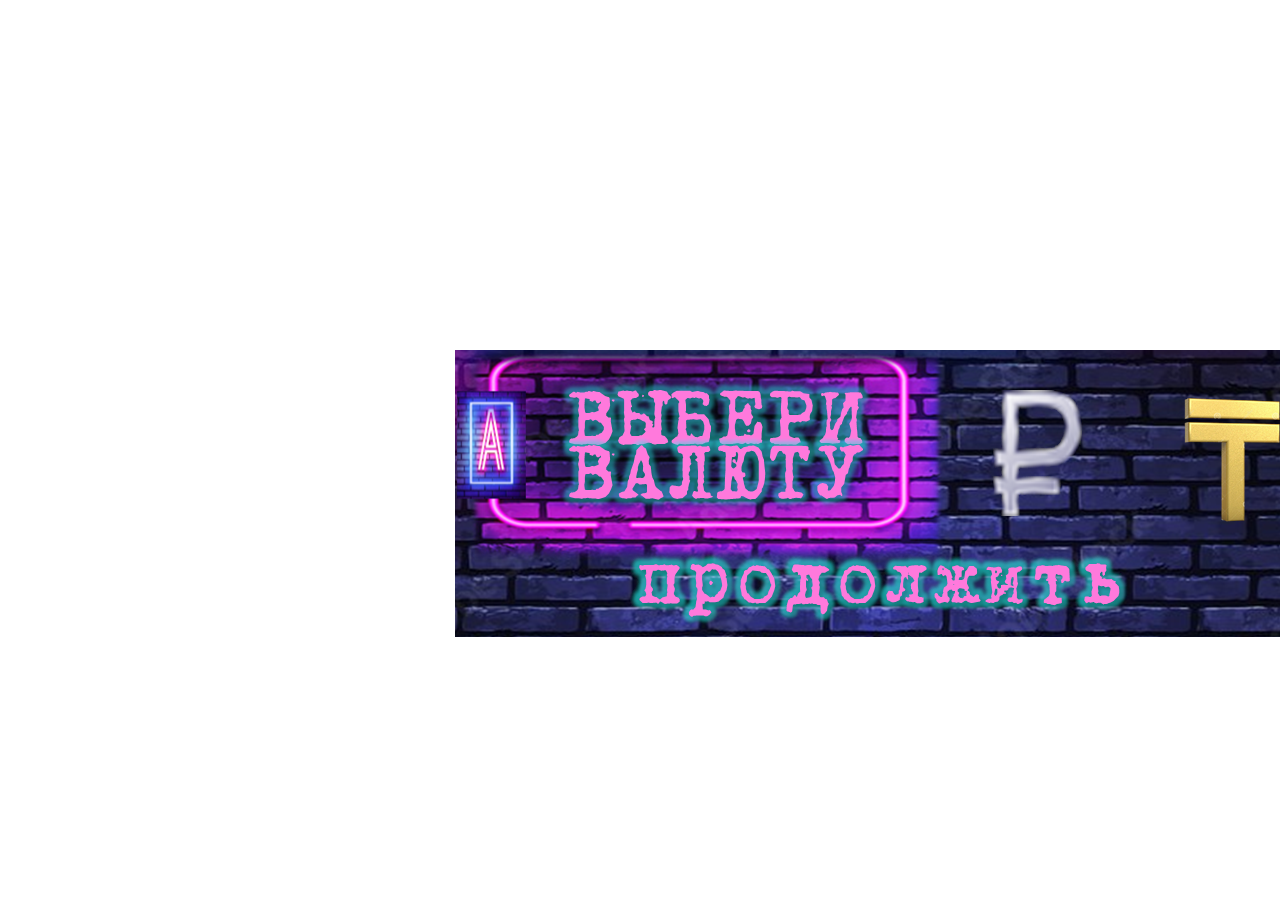
<file: index.html>
<!doctype html><html class="" lang=""><head>
    <meta charset="UTF-8">
    <!-- generator meta tag -->
    <!-- leave this for stats and Silex version check -->
    <meta name="generator" content="Silex v2.2.14">
    <!-- End of generator meta tag -->
    <script src="js/jquery.js"></script>
    
    
    <script src="js/front-end.js"></script>
    <link rel="stylesheet" href="css/normalize.css">
    <link rel="stylesheet" href="css/front-end.css">

    
    <script class="silex-script"></script>
    
    <title> - Page 1</title>
    

    
<link href="https://fonts.googleapis.com/css?family=Roboto" rel="stylesheet" class="silex-custom-font"><meta name="viewport" content="width=device-width, initial-scale=1"><script src="js/script.js"></script><link href="css/styles.css" rel="stylesheet"><style>body { opacity: 0; transition: .25s opacity ease; }</style></head>

<body class="body-initial all-style enable-mobile prevent-resizable prevent-selectable editable-style silex-runtime silex-published" data-current-page="page-page-1">
    









    <section class="container-element editable-style silex-id-1478366444112-1 section-element prevent-resizable page-page-1 paged-element paged-element-visible">
        <div class="editable-style silex-element-content silex-id-1478366444112-0 container-element website-width"></div>
    </section>
    <section class="container-element editable-style silex-id-1474394621033-3 section-element prevent-resizable page-page-1 paged-element paged-element-visible">
        <div class="editable-style silex-element-content silex-id-1474394621032-2 container-element website-width selected"><div class="editable-style container-element silex-id-1716018312343-11"><div class="editable-style container-element silex-id-1716019542289-14"></div><div class="editable-style image-element silex-id-1716018230908-6"><img src="assets/pu3_back.png"></div></div><div class="editable-style container-element silex-id-1716018311596-10"></div><div class="editable-style container-element silex-id-1716019476452-13"></div></div>
    </section>
    <section class="container-element editable-style silex-id-1478366450713-3 section-element prevent-resizable page-page-1 paged-element paged-element-visible">
        <div class="editable-style silex-element-content silex-id-1478366450713-2 container-element website-width">

            
        </div>
    </section>
















</body></html>
</file>
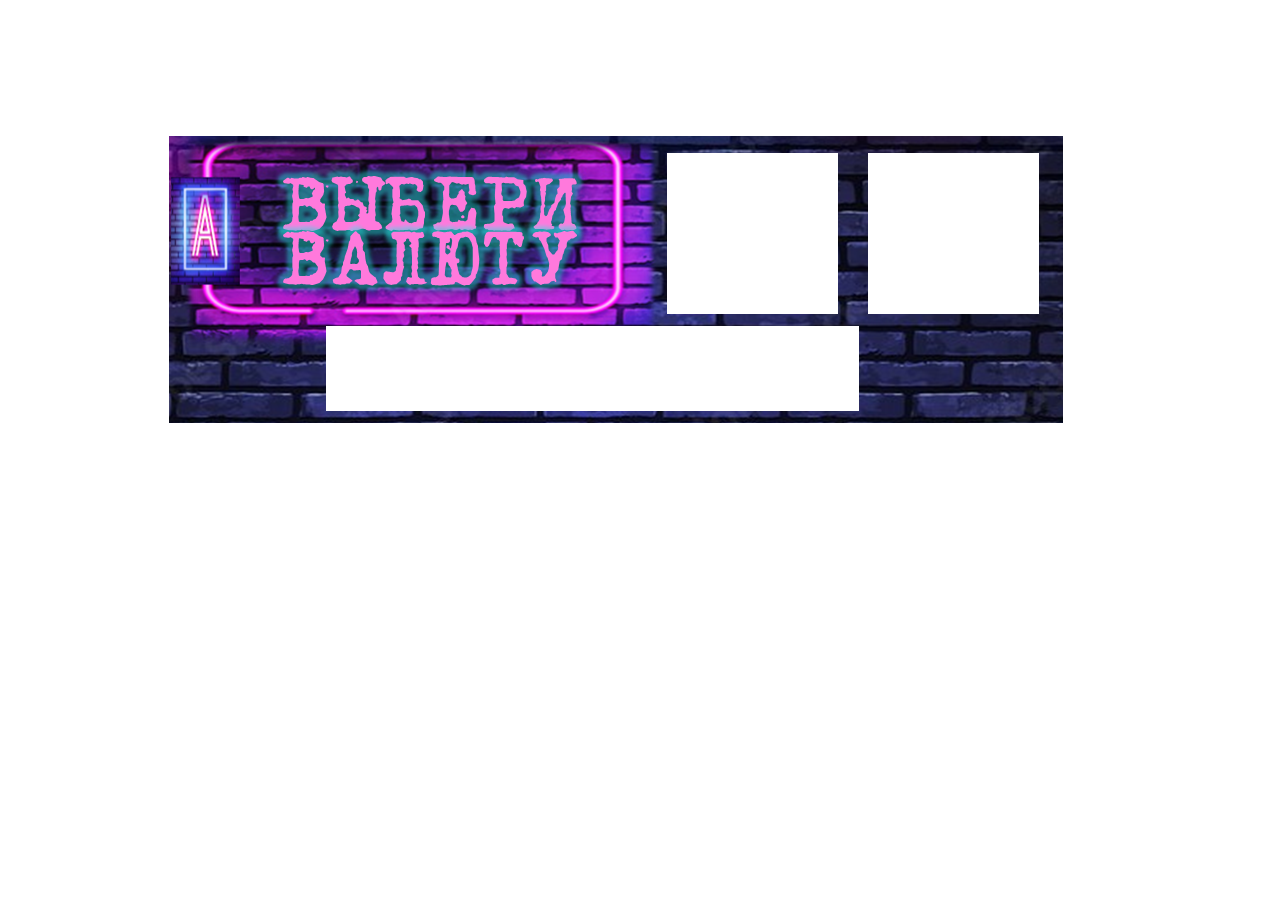
<file: PU3.html>
<!DOCTYPE html><html class="" lang=""><head><script type="text/javascript" class="silex-json-styles" data-silex-static="">
    window.silex = window.silex || {}
    window.silex.data = {"site":{"width":1200},"pages":[{"id":"page-page-1","displayName":"Page 1","link":{"linkType":"LinkTypePage","href":"#!page-page-1"},"canDelete":true,"canProperties":true,"canMove":true,"canRename":true,"opened":false}]}</script>
    <meta charset="UTF-8">
    <!-- generator meta tag -->
    <!-- leave this for stats and Silex version check -->
    <meta name="generator" content="Silex v2.2.14">
    <!-- End of generator meta tag -->
    <script type="text/javascript" src="https://editor.silex.me/static/2.12/jquery.js" data-silex-static=""></script>
    <script type="text/javascript" src="https://editor.silex.me/static/2.12/jquery-ui.js" data-silex-static="" data-silex-remove-publish=""></script>
    <script type="text/javascript" src="https://editor.silex.me/static/2.12/pageable.js" data-silex-static="" data-silex-remove-publish=""></script>
    <script type="text/javascript" src="https://editor.silex.me/static/2.12/front-end.js" data-silex-static=""></script>
    <link rel="stylesheet" href="https://editor.silex.me/static/2.12/normalize.css" data-silex-static="">
    <link rel="stylesheet" href="https://editor.silex.me/static/2.12/front-end.css" data-silex-static="">

    <style class="silex-style"></style>
    <script type="text/javascript" class="silex-script"></script>
    <style class="silex-inline-styles">.body-initial {background-color: rgba(255,255,255,1); position: static;}.silex-id-1478366444112-1 {background-color: transparent; position: static; margin-top: -1px;}.silex-id-1478366444112-0 {background-color: transparent; min-height: 100px; position: relative; margin-left: auto; margin-right: auto;}.silex-id-1474394621033-3 {position: static; margin-top: -1px;}.silex-id-1474394621032-2 {background-color: transparent; min-height: 600px; position: relative; margin-left: auto; margin-right: auto;}.silex-id-1478366450713-3 {background-color: transparent; position: static; margin-top: -1px;}.silex-id-1478366450713-2 {background-color: transparent; min-height: 100px; position: relative; margin-left: auto; margin-right: auto;}.silex-id-1716018230908-6 {width: 894px; height: 287px; position: absolute; top: 29.999984741210938px; left: 129.00001525878906px;}.silex-id-1716018279299-9 {width: 171px; min-height: 161px; background-color: rgb(255, 255, 255); position: absolute; top: 47px; left: 627px;}.silex-id-1716018311596-10 {width: 171px; min-height: 161px; background-color: rgb(255, 255, 255); position: absolute; top: 47.333335399627686px; left: 827.9999661445618px;}.silex-id-1716018312343-11 {width: 533px; min-height: 85px; background-color: rgb(255, 255, 255); position: absolute; top: 220px; left: 286px;}@media only screen and (max-width: 480px) {}</style>
    <title></title>
    

    
<link href="https://fonts.googleapis.com/css?family=Roboto" rel="stylesheet" class="silex-custom-font"><meta name="viewport" content="width=device-width, initial-scale=1"><style class="silex-style-settings">.website-width {width: 1200px;}@media (min-width: 481px) {.silex-editor {min-width: 1400px;}}</style><style class="silex-prodotype-style" data-style-id="all-style">.text-element > .silex-element-content {font-family: 'Roboto', sans-serif; border-style: solid; border-width: 7px; border-color: #fdb6fd;}</style></head>

<body data-silex-id="body-initial" class="body-initial all-style enable-mobile prevent-resizable prevent-selectable editable-style silex-runtime" data-silex-type="container-element" style="">
    









    <section data-silex-type="container-element" class="container-element editable-style silex-id-1478366444112-1 section-element prevent-resizable page-page-1 paged-element" data-silex-id="silex-id-1478366444112-1">
        <div data-silex-type="container-element" class="editable-style silex-element-content silex-id-1478366444112-0 container-element website-width" data-silex-id="silex-id-1478366444112-0"></div>
    </section>
    <section data-silex-type="container-element" class="container-element editable-style silex-id-1474394621033-3 section-element prevent-resizable page-page-1 paged-element" data-silex-id="silex-id-1474394621033-3">
        <div data-silex-type="container-element" class="editable-style silex-element-content silex-id-1474394621032-2 container-element website-width selected" data-silex-id="silex-id-1474394621032-2"><div data-silex-type="image-element" class="editable-style image-element silex-id-1716018230908-6" data-silex-id="silex-id-1716018230908-6" style=""><img src="pu3_back.png"></div><div data-silex-type="container-element" class="editable-style container-element silex-id-1716018279299-9" data-silex-id="silex-id-1716018279299-9" style=""></div><div data-silex-type="container-element" class="editable-style container-element silex-id-1716018311596-10" data-silex-id="silex-id-1716018311596-10" style=""></div><div data-silex-type="container-element" class="editable-style container-element silex-id-1716018312343-11" data-silex-id="silex-id-1716018312343-11" style=""></div></div>
    </section>
    <section data-silex-type="container-element" class="container-element editable-style silex-id-1478366450713-3 section-element prevent-resizable page-page-1 paged-element" data-silex-id="silex-id-1478366450713-3">
        <div data-silex-type="container-element" class="editable-style silex-element-content silex-id-1478366450713-2 container-element website-width" data-silex-id="silex-id-1478366450713-2">

            
        </div>
    </section>
















</body></html>
</file>
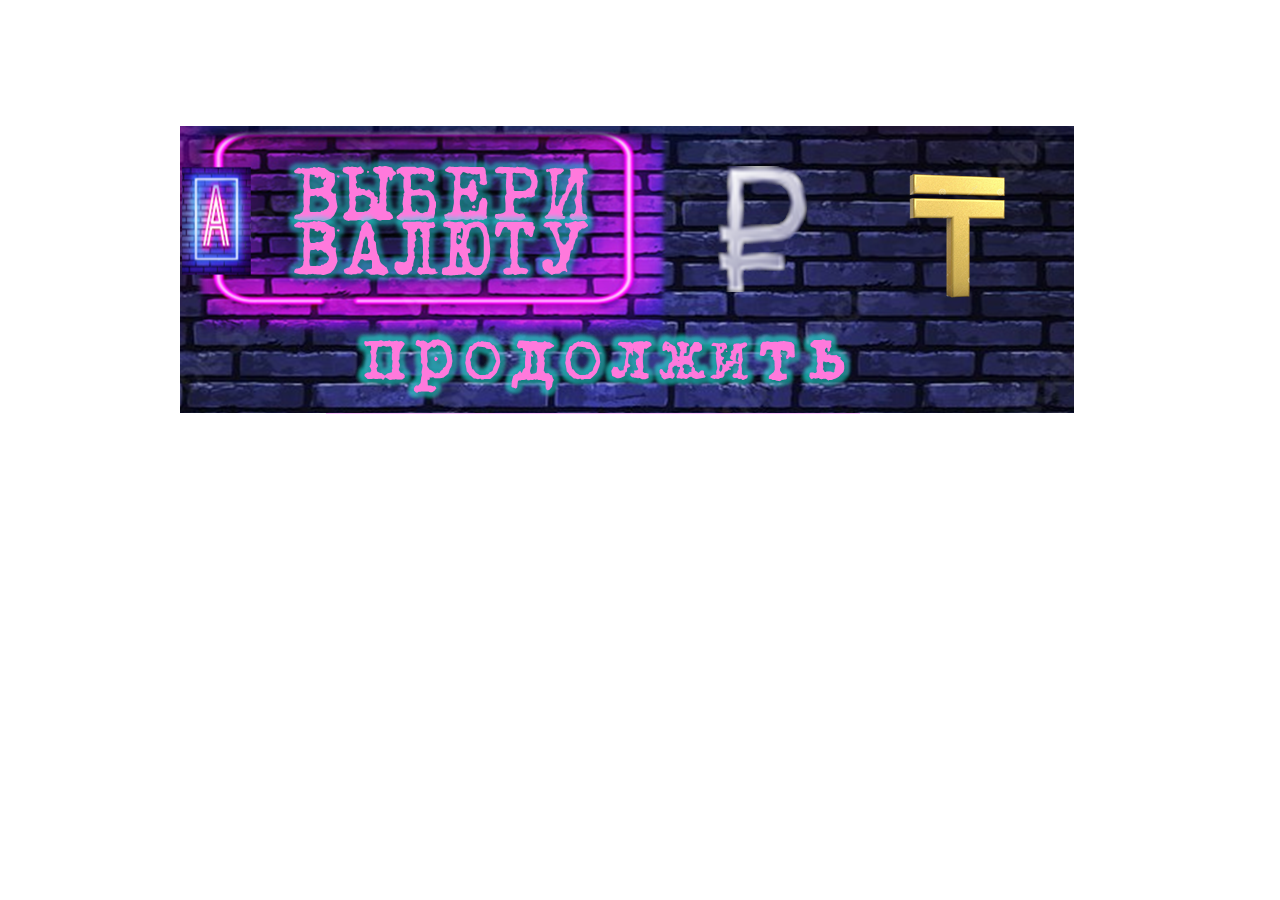
<file: PU3V2.html>
<!DOCTYPE html><html class="" lang=""><head><script type="text/javascript" class="silex-json-styles" data-silex-static="">
    window.silex = window.silex || {}
    window.silex.data = {"site":{"width":1200},"pages":[{"id":"page-page-1","displayName":"Page 1","link":{"linkType":"LinkTypePage","href":"#!page-page-1"},"canDelete":true,"canProperties":true,"canMove":true,"canRename":true,"opened":false}]}</script>
    <meta charset="UTF-8">
    <!-- generator meta tag -->
    <!-- leave this for stats and Silex version check -->
    <meta name="generator" content="Silex v2.2.14">
    <!-- End of generator meta tag -->
    <script type="text/javascript" src="https://editor.silex.me/static/2.12/jquery.js" data-silex-static=""></script>
    <script type="text/javascript" src="https://editor.silex.me/static/2.12/jquery-ui.js" data-silex-static="" data-silex-remove-publish=""></script>
    <script type="text/javascript" src="https://editor.silex.me/static/2.12/pageable.js" data-silex-static="" data-silex-remove-publish=""></script>
    <script type="text/javascript" src="https://editor.silex.me/static/2.12/front-end.js" data-silex-static=""></script>
    <link rel="stylesheet" href="https://editor.silex.me/static/2.12/normalize.css" data-silex-static="">
    <link rel="stylesheet" href="https://editor.silex.me/static/2.12/front-end.css" data-silex-static="">

    <style class="silex-style"></style>
    <script type="text/javascript" class="silex-script"></script>
    <style class="silex-inline-styles">.body-initial {background-color: rgba(255,255,255,1); position: static;}.silex-id-1478366444112-1 {background-color: transparent; position: static; margin-top: -1px;}.silex-id-1478366444112-0 {background-color: transparent; min-height: 100px; position: relative; margin-left: auto; margin-right: auto;}.silex-id-1474394621033-3 {position: static; margin-top: -1px;}.silex-id-1474394621032-2 {background-color: rgba(255,255,255,1); min-height: 600px; position: relative; margin-left: auto; margin-right: auto;}.silex-id-1478366450713-3 {background-color: transparent; position: static; margin-top: -1px;}.silex-id-1478366450713-2 {background-color: transparent; min-height: 100px; position: relative; margin-left: auto; margin-right: auto;}.silex-id-1716018230908-6 {width: 894px; height: 287px; position: absolute; top: 19.9305419921875px; left: 140px; border-color: transparent; background-image: url(assets/pu3_back.png); background-color: rgba(255,255,255,1);}.silex-id-1716018311596-10 {width: 154px; min-height: 149px; background-color: transparent; position: absolute; top: 41px; left: 825px; display: block; border-style: solid; border-width: 10px 10px 10px 10px; border-color: rgba(251,195,253,1);}.silex-id-1716018312343-11 {width: 533px; min-height: 72px; background-color: rgba(255,255,255,1); position: absolute; top: 220px; left: 286px; display: block; border-style: solid; border-width: 10px 10px 10px 10px; border-color: rgba(255,135,254,0);}.silex-id-1716019476452-13 {width: 154px; min-height: 147px; background-color: transparent; position: absolute; top: 40.68054962158203px; left: 623px; border-width: 10px 10px 10px 10px; border-style: solid; border-color: rgba(251,195,253,1);}.silex-id-1716019542289-14 {width: 514px; min-height: 73px; background-color: transparent; position: absolute; top: -15.430557250976562px; left: -10px; border-width: 10px 10px 10px 10px; border-style: solid; border-color: rgba(251,195,253,1);}@media only screen and (max-width: 480px) {}</style>
    <title></title>
    

    
<link href="https://fonts.googleapis.com/css?family=Roboto" rel="stylesheet" class="silex-custom-font"><meta name="viewport" content="width=device-width, initial-scale=1"><style class="silex-style-settings">.website-width {width: 1200px;}@media (min-width: 481px) {.silex-editor {min-width: 1400px;}}</style><style class="silex-prodotype-style" data-style-id="all-style">.text-element > .silex-element-content {font-family: 'Roboto', sans-serif; border-width: 50px; border-color: #f8f1f8;}</style></head>

<body data-silex-id="body-initial" class="body-initial all-style enable-mobile prevent-resizable prevent-selectable editable-style silex-runtime" data-silex-type="container-element" style="">
    









    <section data-silex-type="container-element" class="container-element editable-style silex-id-1478366444112-1 section-element prevent-resizable page-page-1 paged-element" data-silex-id="silex-id-1478366444112-1">
        <div data-silex-type="container-element" class="editable-style silex-element-content silex-id-1478366444112-0 container-element website-width" data-silex-id="silex-id-1478366444112-0"></div>
    </section>
    <section data-silex-type="container-element" class="container-element editable-style silex-id-1474394621033-3 section-element prevent-resizable page-page-1 paged-element" data-silex-id="silex-id-1474394621033-3">
        <div data-silex-type="container-element" class="editable-style silex-element-content silex-id-1474394621032-2 container-element website-width selected" data-silex-id="silex-id-1474394621032-2"><div data-silex-type="container-element" class="editable-style container-element silex-id-1716018312343-11" data-silex-id="silex-id-1716018312343-11" style=""><div data-silex-type="container-element" class="editable-style container-element silex-id-1716019542289-14" data-silex-id="silex-id-1716019542289-14" style=""></div></div><div data-silex-type="container-element" class="editable-style container-element silex-id-1716018311596-10" data-silex-id="silex-id-1716018311596-10" style=""></div><div data-silex-type="container-element" class="editable-style container-element silex-id-1716019476452-13" data-silex-id="silex-id-1716019476452-13" style=""></div><div data-silex-type="image-element" class="editable-style image-element silex-id-1716018230908-6" data-silex-id="silex-id-1716018230908-6" style=""><img src="pu3_back.png"></div></div>
    </section>
    <section data-silex-type="container-element" class="container-element editable-style silex-id-1478366450713-3 section-element prevent-resizable page-page-1 paged-element" data-silex-id="silex-id-1478366450713-3">
        <div data-silex-type="container-element" class="editable-style silex-element-content silex-id-1478366450713-2 container-element website-width" data-silex-id="silex-id-1478366450713-2">

            
        </div>
    </section>
















</body></html>
</file>
<file: css/front-end.css>
/**
 * This file holds the styles of websites while editing
 */

body {
  min-height: 100vh;
  min-width: 98vw; /* remove approx size of vertical scroll bar */
}

/* prevent-auto-z-index is to let the components handle their z-index */
.section-element > .silex-element-content > *:not(.prevent-auto-z-index):not(.fixed) {
  /* put the elements of a section on top of sections bellow */
  z-index: 10;
}
/* workaround a bug of the 2.11 version (front end) */
/* sections used to hava margin-top: -1; which can not be edited in the UI */
.editable-style.section-element {
  margin-top: 0;
}
/****************************************************/
.website-width {
  width: 960px;
}
.paged-element-hidden {
  display: none !important;
}
/* resize */
.editable-style.image-element img {
  border-radius: inherit; /* this is to follow the element's radius */
	width: 100%;
	height: 100%;
}
/*
 .image-element > .silex-element-content {
	overflow: hidden;
}
*/
.html-element .silex-element-content {
  /* enable HTML content to have style="min-height: inherit;" */
  /* removed because it makes components buggy, add it to silex if you need to
  position: absolute;
  min-height: inherit;
  width: 100%; /* needed by slideshow components and probably others */
  /*
  height: 100%; /* needed by slideshow kreview and probably others */
}
/* wysihtml text editor styles */
.wysiwyg-float-left {
  float: left;
  margin: 0 8px 8px 0;
}
.wysiwyg-float-right {
  float: right;
  margin: 0 0 8px 8px;
}
/* Remove dots surrounding links in Firefox
    because of normalize.css */
a:focus{ outline: none;}

body .editable-style[data-silex-href] {
  cursor: pointer;
}
body.enable-mobile .editable-style.hide-on-desktop {
  display: none;
}
/* only outside the editor */
/* needs to be more qualified than body.enable-mobile .editable-style:not(.prevent-mobile-style) */
body.silex-runtime.body-initial .fixed {
  position: absolute;
  z-index: 20;
}
/* Mobile styles */
@media (max-width:480px) {
  /* needs to be more qualified than body.enable-mobile .editable-style:not(.prevent-mobile-style) */
  body.silex-runtime.body-initial .fixed {
    /* on mobile (chrome, this is needed to be on top of other content) */
    position: relative;
  }

  /* hide horizontal scroll bar which appears because of residual values in css
  html {
    overflow-x: hidden;
  }
  */
  body {
    position: initial; /* used to be absolute but now only in editor (editable.css), when position is absolute the body has the size of its content */
  }
  /* mobile mode */
  body.enable-mobile .editable-style:not(.prevent-mobile-style),
  body.enable-mobile .background.background-initial {
    position: static;
    top: auto;
    left: auto;
    max-width: 100%;
    min-width: auto; /* this is to remove sections min-width, since section min-width is set to the witdh of its content in Element::setStyle() */
    margin-left: auto;
    margin-right: auto;
  }
  body.enable-mobile .editable-style.section-element {
    padding: 0;
  }
  body.enable-mobile.silex-resizing .editable-style:not(.prevent-mobile-style) {
    max-width: unset; /* while dragging let the user size the elements freely */
  }
  body.enable-mobile .image-element.editable-style:not(.prevent-mobile-style) {
    position: relative;
  }
  body.enable-mobile .editable-style.section-element {
    max-width: 100%; /* section bg should be 100% width because user do not need to grab the side and resize */
    padding: 0;
    margin: 0;
  }
  body.enable-mobile .container-element:not(.paged-element-hidden) {
    display: flex;
    align-items: center;
    justify-content: space-around;
    flex-wrap: wrap;
  }
  /* but still hide paged elements or desktop only elements */
  body.enable-mobile .editable-style.hide-on-mobile {
    display: none;
  }
  body.enable-mobile .editable-style.hide-on-desktop:not(.paged-element-hidden) {
    display: initial;
  }
  body.silex-runtime.enable-mobile .background.background-initial {
    max-width: 100%;
  }
}

/* only outside the editor */
/* needs to be more qualified than body.enable-mobile .editable-style:not(.prevent-mobile-style) */
body.silex-runtime.body-initial .fixed {
  position: absolute;
  z-index: 20;
}
/* Mobile styles */
@media (max-width:480px) {
  /* needs to be more qualified than body.enable-mobile .editable-style:not(.prevent-mobile-style) */
  body.silex-runtime.body-initial .fixed {
    /* on mobile (chrome, this is needed to be on top of other content) */
    position: relative;
  }
}

/**
 * prodotype components
 */
.silex-element-content-full-height .silex-element-content {
  height: 100%;
}
silex-template,
.prodotype-preview {
  display: none;
}
.prodotype-runtime,
.prodotype-runtime-strict {
  display: none;
}
.prodotype-published {
  display: none;
}
body.silex-editor .prodotype-preview {
  display: block;
}
body.silex-runtime .prodotype-runtime,
body.silex-runtime .prodotype-runtime-strict {
  display: block;
}
body.silex-published .prodotype-published {
  display: block;
}
body.silex-publish .prodotype-runtime-strict {
  display: none;
}
.prodotype-force-size {
  position: absolute;
  width: 100%;
  height: 100%;
}
.silex-component-button button {
  width: 100%;
}
/* full-width component*/
div.editable-style.full-width-section {
  min-height: 100px;
}

div.editable-style.full-width-section>.editable-style {
  position: static;
  min-width: 100%;
}

div.editable-style.full-width-section>.editable-style.silex-element-content {
  display: none;
}
</file>
<file: css/styles.css>
.body-initial {background-color: rgba(255,255,255,1); position: static;}.silex-id-1478366444112-1 {background-color: transparent; position: static; margin-top: -1px;}.silex-id-1478366444112-0 {background-color: transparent; min-height: 100px; position: relative; margin-left: auto; margin-right: auto;}.silex-id-1474394621033-3 {position: static; margin-top: -1px;}.silex-id-1474394621032-2 {background-color: transparent; min-height: 600px; position: relative; margin-left: auto; margin-right: auto;}.silex-id-1478366450713-3 {background-color: transparent; position: static; margin-top: -1px;}.silex-id-1478366450713-2 {background-color: transparent; min-height: 100px; position: relative; margin-left: auto; margin-right: auto;}.silex-id-1716018230908-6 {width: 894px; height: 287px; position: absolute; top: 29.999984741210938px; left: 129.00001525878906px;}.silex-id-1716018279299-9 {width: 171px; min-height: 161px; background-color: rgb(255, 255, 255); position: absolute; top: 47px; left: 627px;}.silex-id-1716018311596-10 {width: 171px; min-height: 161px; background-color: rgb(255, 255, 255); position: absolute; top: 47.333335399627686px; left: 827.9999661445618px;}.silex-id-1716018312343-11 {width: 533px; min-height: 85px; background-color: rgb(255, 255, 255); position: absolute; top: 220px; left: 286px;}@media only screen and (max-width: 480px) {}
.website-width {width: 1200px;}@media (min-width: 481px) {.silex-editor {min-width: 1400px;}}
.text-element > .silex-element-content {font-family: 'Roboto', sans-serif; border-style: solid; border-width: 7px; border-color: #fdb6fd;}body.silex-runtime {opacity: 1;}
</file>
